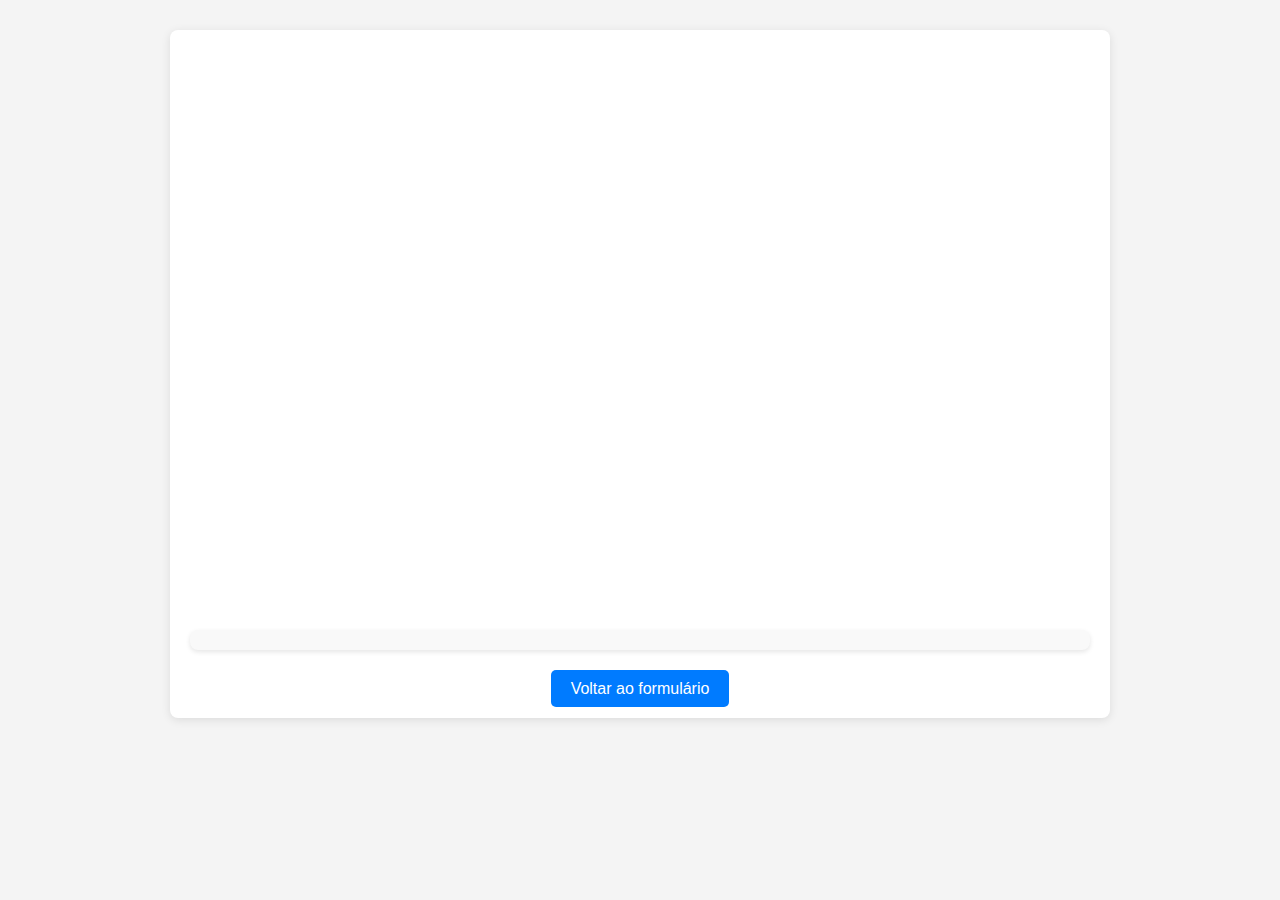
<file: anuncio.html>
<!DOCTYPE html>
<html lang="pt-br">
<head>
    <meta charset="UTF-8">
    <meta name="viewport" content="width=device-width, initial-scale=1.0">
    <title>Anúncio de Venda</title>
    <link rel="shortcut icon" href="src/img/favicon.png" type="image/x-icon">

    <style>
        body {
    font-family: Arial, sans-serif;
    margin: 0;
    padding: 0;
    background-color: #f4f4f4;
}

.container {
    max-width: 900px;
    margin: 30px auto;
    background-color: #fff;
    padding: 20px;
    border-radius: 8px;
    box-shadow: 0 2px 10px rgba(0, 0, 0, 0.1);
}

.anuncio-header {
    text-align: center;
    margin-bottom: 20px;
}

.anuncio-header h1 {
    font-size: 28px;
    color: #333;
    margin-bottom: 10px;
}

.anuncio-header .valor {
    font-size: 22px;
    color: #4CAF50;
}

.anuncio-main-image {
    display: flex;
    justify-content: center;
    margin-top: 20px;
    width: 500px;
    margin: auto;
    height: 500px;
}

.anuncio-main-image img {
    max-width: 100%;
    height: auto;
    max-height: 400px;
    border-radius: 8px;
    box-shadow: 0 2px 10px rgba(0, 0, 0, 0.1);
    object-fit: cover;
}

.anuncio-gallery {
    display: flex;
    justify-content: center;
    gap: 10px;
    margin-top: 10px;
}

.anuncio-gallery img {
    width: 100px;
    height: 70px;
    border-radius: 5px;
    cursor: pointer;
    object-fit: cover;
    transition: transform 0.3s;
    box-shadow: 0 2px 5px rgba(0, 0, 0, 0.1);
}

.anuncio-gallery img:hover {
    transform: scale(1.05);
}

.anuncio-details {
    display: flex;
    flex-wrap: wrap;
    gap: 15px;
    margin-top: 30px;
}

.anuncio-details > div {
    flex: 1;
    min-width: 250px;
    background-color: #f9f9f9;
    padding: 15px;
    border-radius: 8px;
    box-shadow: 0 2px 5px rgba(0, 0, 0, 0.1);
}

.anuncio-details h3 {
    color: #333;
    font-size: 18px;
    margin-bottom: 10px;
}

.anuncio-details p {
    color: #555;
    font-size: 16px;
    line-height: 1.6;
}

.opcionais {
    margin-top: 20px;
    padding: 10px;
    background-color: #f9f9f9;
    border-radius: 8px;
    box-shadow: 0 2px 5px rgba(0, 0, 0, 0.1);
}

.opcionais h3 {
    font-size: 18px;
    color: #333;
    margin-bottom: 10px;
}

.opcionais p {
    font-size: 16px;
    color: #555;
    line-height: 1.6;
}

.voltar {
    margin-top: 30px;
    text-align: center;
}

.voltar a {
    background-color: #007bff;
    color: white;
    text-decoration: none;
    padding: 10px 20px;
    border-radius: 5px;
    font-size: 16px;
    transition: background-color 0.3s ease;
}

.voltar a:hover {
    background-color: #0056b3;
}

@media (max-width: 768px) {
    .anuncio-details {
        flex-direction: column;
    }

    .anuncio-main-image img {
        max-height: 250px;
    }
}
</style>
</head>
<body>

<div class="container">
    <div class="anuncio-header" id="anuncioHeader">
    </div>

    <div class="anuncio-main-image" id="anuncioMainImage">
    </div>

    <div class="anuncio-gallery" id="anuncioGallery">
    </div>

    <div class="anuncio-details" id="anuncioDetails">
    </div>

    <div class="opcionais" id="anuncioOpcionais">
    </div>

    <div class="voltar">
        <a href="index.html">Voltar ao formulário</a>
    </div>
</div>

<script>
    document.addEventListener("DOMContentLoaded", function() {
        const anuncioData = JSON.parse(localStorage.getItem('anuncio'));

        if (anuncioData) {
            document.getElementById('anuncioHeader').innerHTML = `
                <h1>${anuncioData.titulo}</h1>
                <p class="valor">R$ ${anuncioData.price}</p>
            `;

            const anuncioMainImage = document.getElementById('anuncioMainImage');
            if (anuncioData.fotos.length > 0) {
                anuncioMainImage.innerHTML = `<img src="${anuncioData.fotos[0]}" alt="Imagem principal do carro">`;
            }

            const anuncioGallery = document.getElementById('anuncioGallery');
            anuncioData.fotos.forEach((foto, index) => {
                anuncioGallery.innerHTML += `<img src="${foto}" alt="Imagem ${index + 1}" onclick="mudarImagemPrincipal('${foto}')">`;
            });

            const anuncioDetails = document.getElementById('anuncioDetails');
            anuncioDetails.innerHTML = `
                <div><h3>Marca</h3><p>${anuncioData.marca}</p></div>
                <div><h3>Modelo</h3><p>${anuncioData.modelo}</p></div>
                <div><h3>Quilometragem</h3><p>${anuncioData.km} km</p></div>
                <div><h3>Data de Compra</h3><p>${anuncioData.data}</p></div>
                <div><h3>Tipo de Câmbio</h3><p>${anuncioData.cambio}</p></div>
            `;

            const anuncioOpcionais = document.getElementById('anuncioOpcionais');
            anuncioOpcionais.innerHTML = anuncioData.opcionais.map(opc => `<p>${opc}</p>`).join('');
        }
    });

    function mudarImagemPrincipal(foto) {
        document.getElementById('anuncioMainImage').innerHTML = `<img src="${foto}" alt="Imagem principal do carro">`;
    }
</script>
</body>
</html>
</file>
